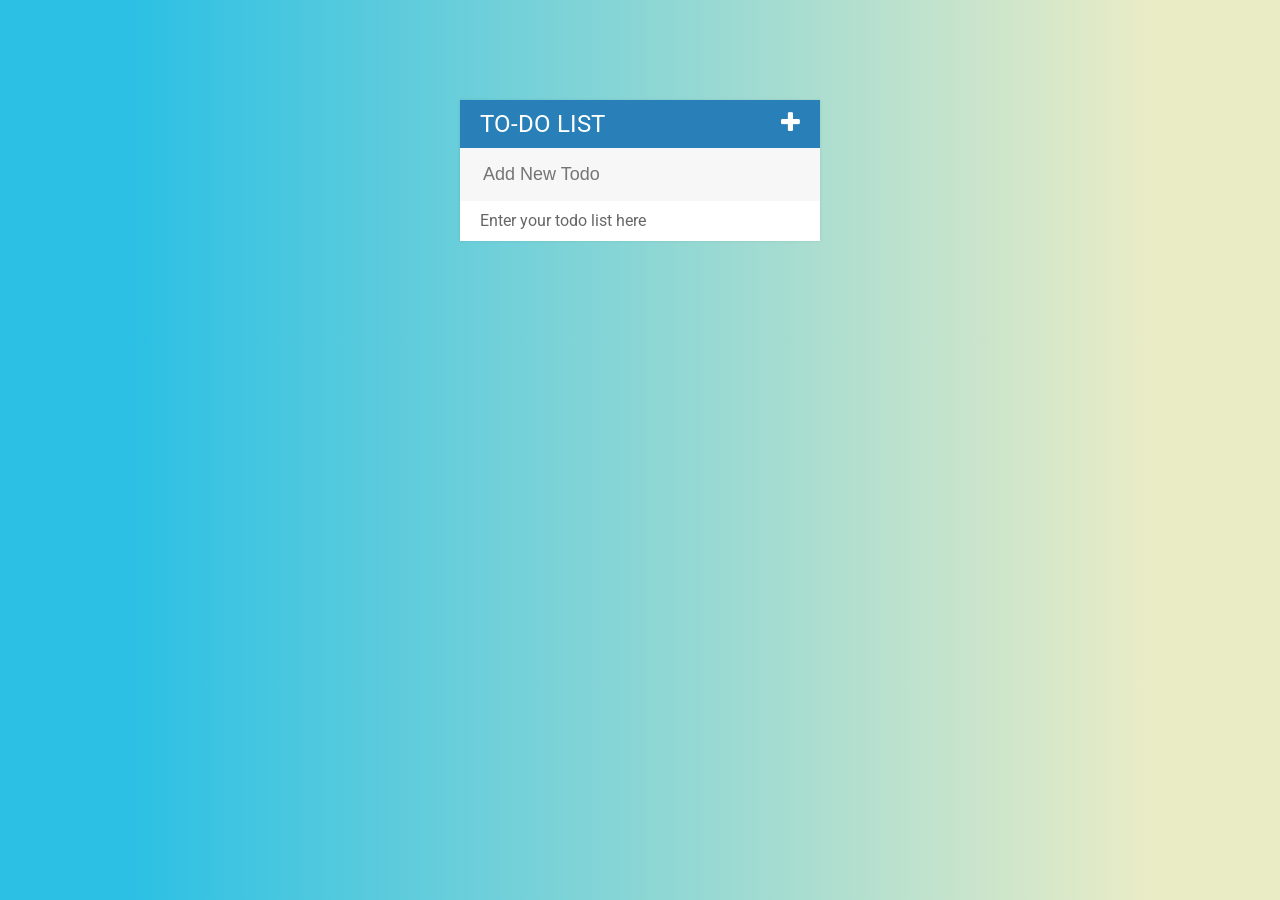
<file: project/index.html>
<!DOCTYPE html>
<html>
<head>
	<title>Todo List</title>
	<link rel="stylesheet" type="text/css" href="assets/css/todos.css">
	<link href='https://fonts.googleapis.com/css?family=Roboto:400,700,500' rel='stylesheet' type='text/css'>
	<link rel="stylesheet" type="text/css" href="https://cdnjs.cloudflare.com/ajax/libs/font-awesome/4.4.0/css/font-awesome.css">
	<script type="text/javascript" src="assets/js/lib/jquery-2.1.4.min.js"></script>
</head>
<body>

<div id="container">
	<h1>To-Do List <i class="fa fa-plus"></i></h1>
	<input type="text" placeholder="Add New Todo">

	<ul>
		<li><span><i class="fa fa-trash"></i></span>Enter your todo list here</li>
	</ul>
</div>

<script type="text/javascript" src="assets/js/todos.js"></script>
</body>
</html>
</file>
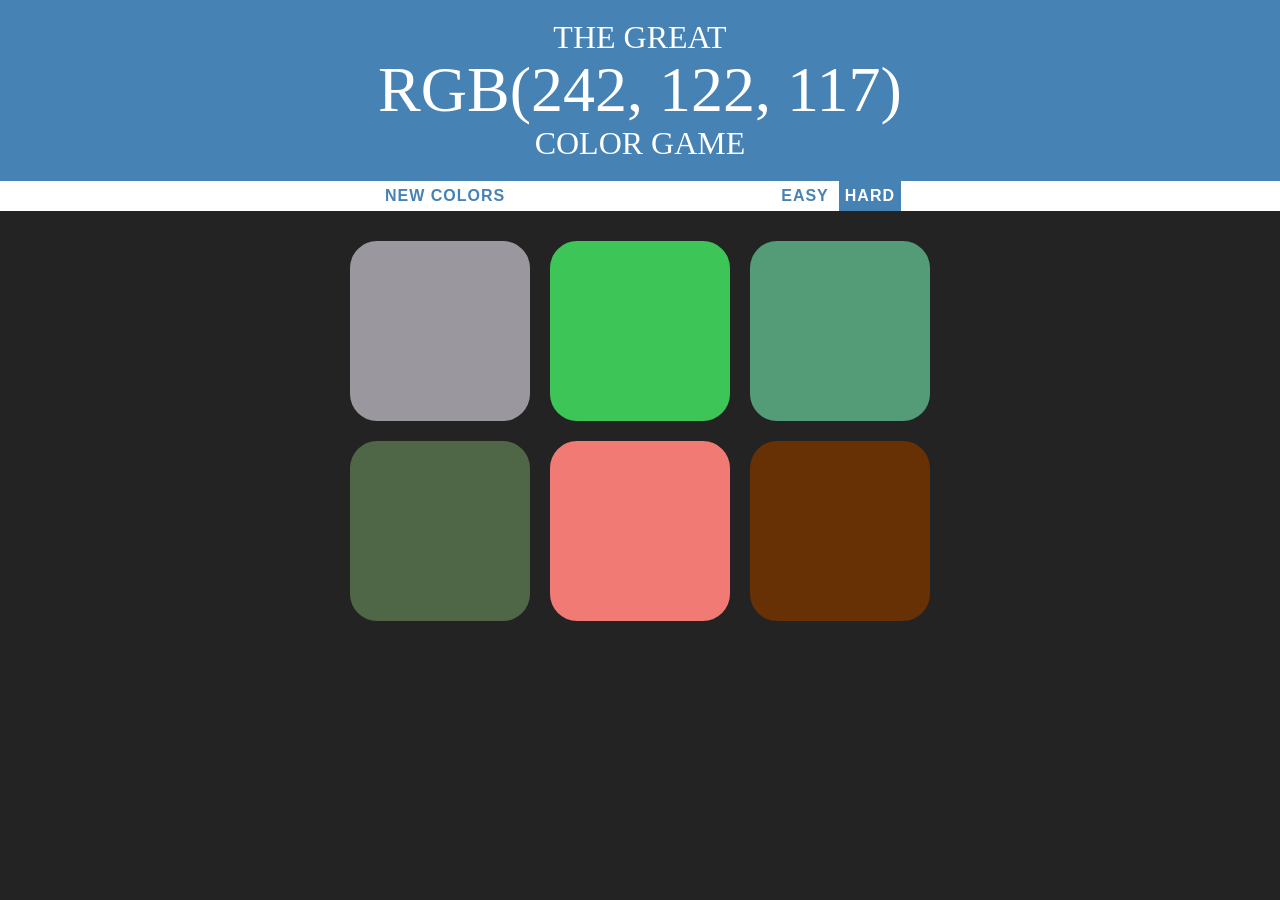
<file: project/color-game.html>
<!DOCTYPE html>
<html>
<head>
	<title>Color Game</title>
	<link rel="stylesheet" type="text/css" href="colorGame.css">
</head>
<body>
<h1>
	The Great 
	<br>
	<span id="colorDisplay">RGB</span> 
	<br>
	Color Game
</h1>

<div id="stripe">
	<button id="reset">New Colors</button>
	<span id="message"></span>
	<button class="mode">Easy</button>
	<button class="mode selected">Hard</button>
</div>

	<div id="container">
		<div class="square"></div>
		<div class="square"></div>
		<div class="square"></div>
		<div class="square"></div>
		<div class="square"></div>
		<div class="square"></div>
	</div>

<script type="text/javascript" src="colorGame.js"></script>
</body>
</html>
</file>
<file: project/assets/css/todos.css>
body {
	font-family: Roboto;
  background: -webkit-linear-gradient(90deg, #2BC0E4 10%, #EAECC6 90%); /* Chrome 10+, Saf5.1+ */
  background:    -moz-linear-gradient(90deg, #2BC0E4 10%, #EAECC6 90%); /* FF3.6+ */
  background:     -ms-linear-gradient(90deg, #2BC0E4 10%, #EAECC6 90%); /* IE10 */
  background:      -o-linear-gradient(90deg, #2BC0E4 10%, #EAECC6 90%); /* Opera 11.10+ */
  background:         linear-gradient(90deg, #2BC0E4 10%, #EAECC6 90%); /* W3C */
}

ul {
	list-style: none;
	margin: 0;
	padding: 0;
}


h1 {
	background: #2980b9;
	color: white;
	margin: 0;
	padding: 10px 20px;
	text-transform: uppercase;
	font-size: 24px;
	font-weight: normal;
}

.fa-plus {
	float: right;
}




li {
	background: #fff;
	height: 40px;
	line-height: 40px;
	color: #666;
}

li:nth-child(2n){
	background: #f7f7f7;
}

span {
	background: #e74c3c;
	height: 40px;
	margin-right: 20px;
	text-align: center;
	color: white;
	width: 0;
	display: inline-block;
	transition: 0.3s ease;
	opacity: 0;
}

li:hover span {
	width: 40px;
	opacity: 1.0;
}

input {
	font-size: 18px;
	color: #2980b9;
	background-color: #f7f7f7;
	width: 100%;
	padding: 13px 13px 13px 20px;
	box-sizing: border-box;
	border: 3px solid rgba(0,0,0,0);
}

input:focus{
	background: #fff;
	border: 3px solid #2980b9;
	outline: none;
}

#container {
	width: 360px;
	margin: 100px auto;
	background: #f7f7f7;
	box-shadow: 0 0 3px rgba(0,0,0, 0.1);
}

.completed {
	color: gray;
	text-decoration: line-through;
}
</file>
<file: project/colorGame.css>
body {
	background-color: #232323;
	margin: 0;
	font-family: "Montserrat", "Avenir";
}

.square {
	width: 30%;
	background: purple;
	padding-bottom: 30%;
	float: left;
	margin: 1.66%;
	border-radius: 15%;
	transition: background 0.6s;
	-webkit-transition: background 0.6s;
	-moz-transition: background 0.6s;
}

#container {
	margin: 20px auto;
	max-width: 600px;
}

h1 {
	text-align: center;
	line-height: 1.1;
	font-weight: normal;
	color: white;
	background: steelblue;
	margin: 0;
	text-transform: uppercase;
	padding: 20px 0;
}

#colorDisplay {
	font-size: 200%;
}

#message {
	display: inline-block;
	width: 20%;
}

#stripe {
	background: white;
	height: 30px;
	text-align: center;
	color: black;
}

.selected {
	color: white;
	background: steelblue;
}

button {
	border: none;
	background: none;
	text-transform: uppercase;
	height: 100%;
	font-weight: 700;
	color: steelblue;
	letter-spacing: 1px;
	font-size: inherit;
	transition: all 0.3s;
	-webkit-transition: all 0.3s;
	-moz-transition: all 0.3s;
	outline: none;
}

button:hover {
	color: white;
	background: steelblue;
}
</file>
